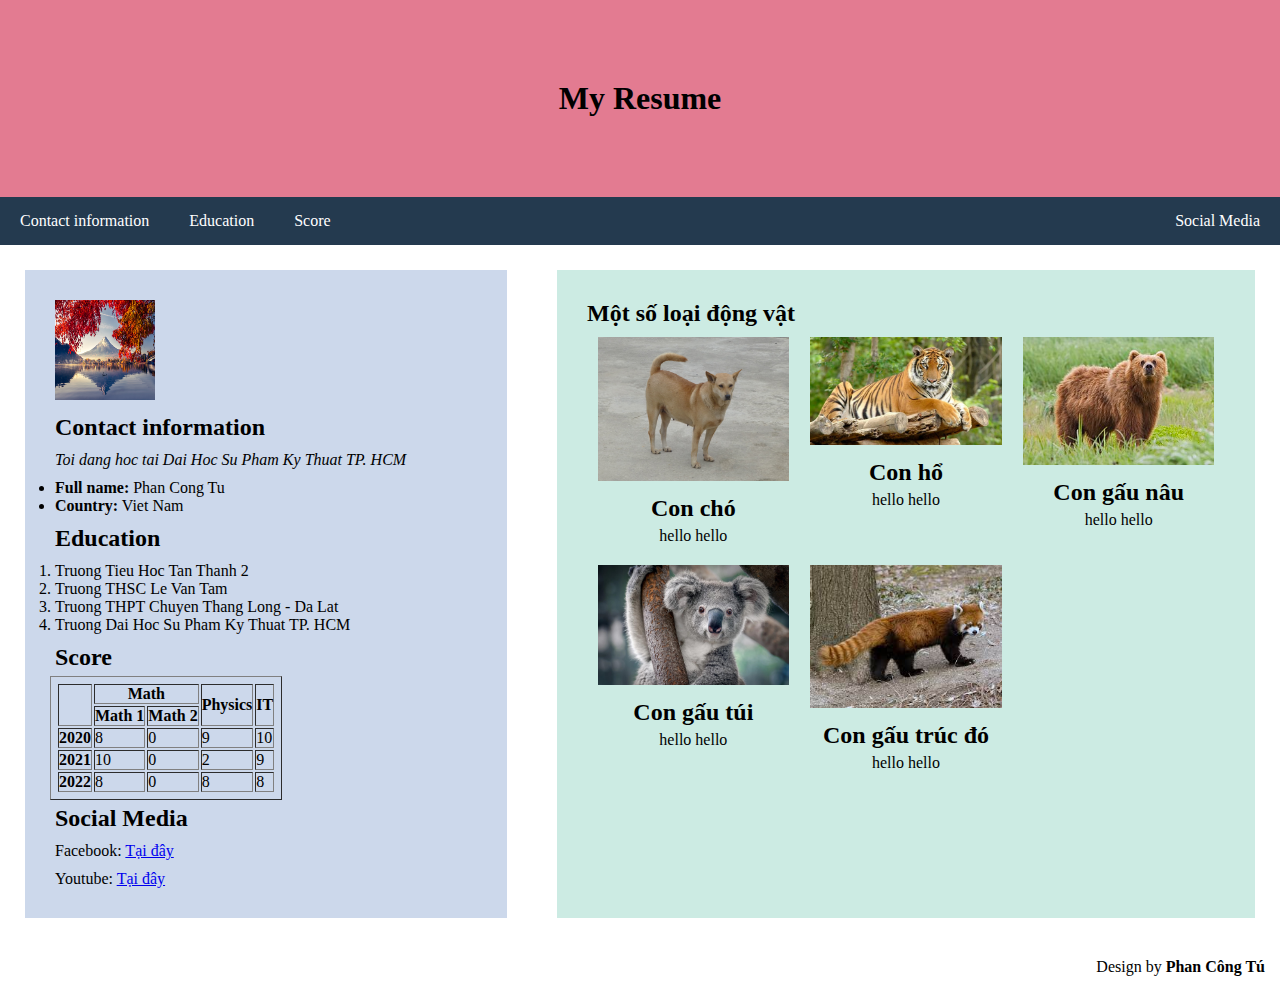
<file: index.html>
<!DOCTYPE html>
<html lang="en">
<head>
	<meta charset="utf-8"/>
	<meta name="author" content="Phan Cong Tu"/>
	<meta name="description" content="My resume website"/>
	<meta name="country" content="Viet Nam"/>
	<meta name="viewport" content="width=device-width, initial-scale=1.0">
	<link rel="stylesheet" href="css/10.css">
	<title>Phan Cong Tu's Resume</title>
</head>
<body>
	<div id="div_header">
		<h1 id="menu_text">My Resume</h1>
	</div>
	<nav>
		<a href="#contact" class="menu_left"> Contact information</a>
		<a href="#education" class="menu_left"> Education</a>
		<a href="#score" class="menu_left"> Score</a>
		<a href="#social" class="menu_right"> Social Media</a>
	</nav>

	<div class="flex-container">
		<div class="left_site">
			<img src="assets/image1.jpg" alt="image1" height="100" width="100" /><br>	
			<h2 id="contact">Contact information</h2>
			<p><em>Toi dang hoc tai Dai Hoc Su Pham Ky Thuat TP. HCM</em></p>
			<ul>
				<li><strong>Full name:</strong> Phan Cong Tu</li>
				<li><strong>Country:</strong> Viet Nam</li>
			</ul>
			<h2 id="education">Education</h2>
			<ol>
				<li>Truong Tieu Hoc Tan Thanh 2</li>
				<li>Truong THSC Le Van Tam</li>
				<li>Truong THPT Chuyen Thang Long - Da Lat</li>
				<li>Truong Dai Hoc Su Pham Ky Thuat TP. HCM</li>
			</ol>
			<h2 id="score">Score</h2>
			<table border="1">
				<tr>
					<th rowspan="2" />
					<th colspan="2">Math</th>	
					<th rowspan="2">Physics</th>	
					<th rowspan="2">IT</th>	
				</tr>
				<tr>
					<th>Math 1</th>
					<th>Math 2</th>
				</tr>
				<tr>
					<th>2020</th>
					<td>8</td>
					<td>0</td>
					<td>9</td>
					<td>10</td>
				</tr>
				<tr>
					<th>2021</th>
					<td>10</td>
					<td>0</td>
					<td>2</td>
					<td>9</td>
				</tr>
				<tr>
					<th>2022</th>
					<td>8</td>
					<td>0</td>
					<td>8</td>
					<td>8</td>
				</tr>
			</table>
			
			<h2 id="social">Social Media</h2>
			<p>Facebook: <a href="https://fb.com/phancongtu">Tại đây</a></p>
			<p>Youtube: <a href="https://youtube.com">Tại đây</a></p>
		</div>
		<div class="right_site">
			<h2 id="dong_vat">Một số loại động vật</h2>
			<div id="dong_vat_container">
				<div class="dong_vat_item">
					<img class="dong_vat_img" src="assets/Cho.jpg"/>
					<div class="dong_vat_title">Con chó</div> 
					<div class="dong_vat_desc">hello hello</div>
				</div>
				<div class="dong_vat_item">
					<img class="dong_vat_img" src="assets/Ho.jpg"/>
					<div class="dong_vat_title">Con hổ</div> 
					<div class="dong_vat_desc">hello hello</div>
				</div>
				<div class="dong_vat_item">
					<img class="dong_vat_img" src="assets/Gau_nau.jpg"/>
					<div class="dong_vat_title">Con gấu nâu</div> 
					<div class="dong_vat_desc">hello hello</div>
				</div>
				<div class="dong_vat_item">
					<img class="dong_vat_img" src="assets/Gau_Tui.jpg"/>
					<div class="dong_vat_title">Con gấu túi</div> 
					<div class="dong_vat_desc">hello hello</div>
				</div>
				<div class="dong_vat_item">
					<img class="dong_vat_img" src="assets/Gau_Truc_Do.jpg"/>
					<div class="dong_vat_title">Con gấu trúc đó</div> 
					<div class="dong_vat_desc">hello hello</div>
				</div>
				<div class="dong_vat_item"></div>

			</div>
		</div>
		
	</div>

	<footer>
	<p id="maker">Design by <strong>Phan Công Tú</strong></p>
	</footer>
</body>
</html>
</file>
<file: css/10.css>
*{
	padding: 0px;
	margin: 0px;
}
#div_header {
	color: black;
	background: #e37b91;
	text-align: center;
	padding: 80px;
}
#maker{
	text-align: right;
	padding: 15px;
}
nav{
	background: #243a4f;

	overflow: hidden;
}
nav a {
	color: white;
	padding: 15px 20px;
	text-decoration: none;
	display: block;
	text-align: center;
}
nav a.menu_left{
	float: left;
}
nav a.menu_right{
	float: right;
}
nav a:hover{
	background: white;
	color: black;
}
.flex-container{
	display: flex;
	flex-wrap: nowrap;
}
.left_site{
	background-color: #ccd8eb;
	padding: 25px;
	margin: 25px;
	flex: 40%;
}
.right_site{
	background-color: #ccebe3;
	padding: 25px;
	margin: 25px;
	flex: 60%;
}
.right_site > *{
	padding: 5px;
}
.left_site > *{
	padding: 5px;
}

#dong_vat_container{
	display: flex;
	flex-wrap: wrap;

}
.dong_vat_item{
	flex: 33%;
	text-align: center;
}
.dong_vat_img{
	width: 90%;
}
.dong_vat_title{
	font-size: 150%;
	font-weight: bold;
	padding: 10px 10px 5px 10px;
}
.dong_vat_desc{
	margin: 0px 10px 20px 10px;

}


@media (max-width: 800px) {
	.right_site{
		flex: 100%;
	}
	.left_site{
		flex: 100%;
	}
	.flex-container{
		flex-wrap: wrap;
	}
	.dong_vat_item{
		flex: 50%;
	}
}
</file>
